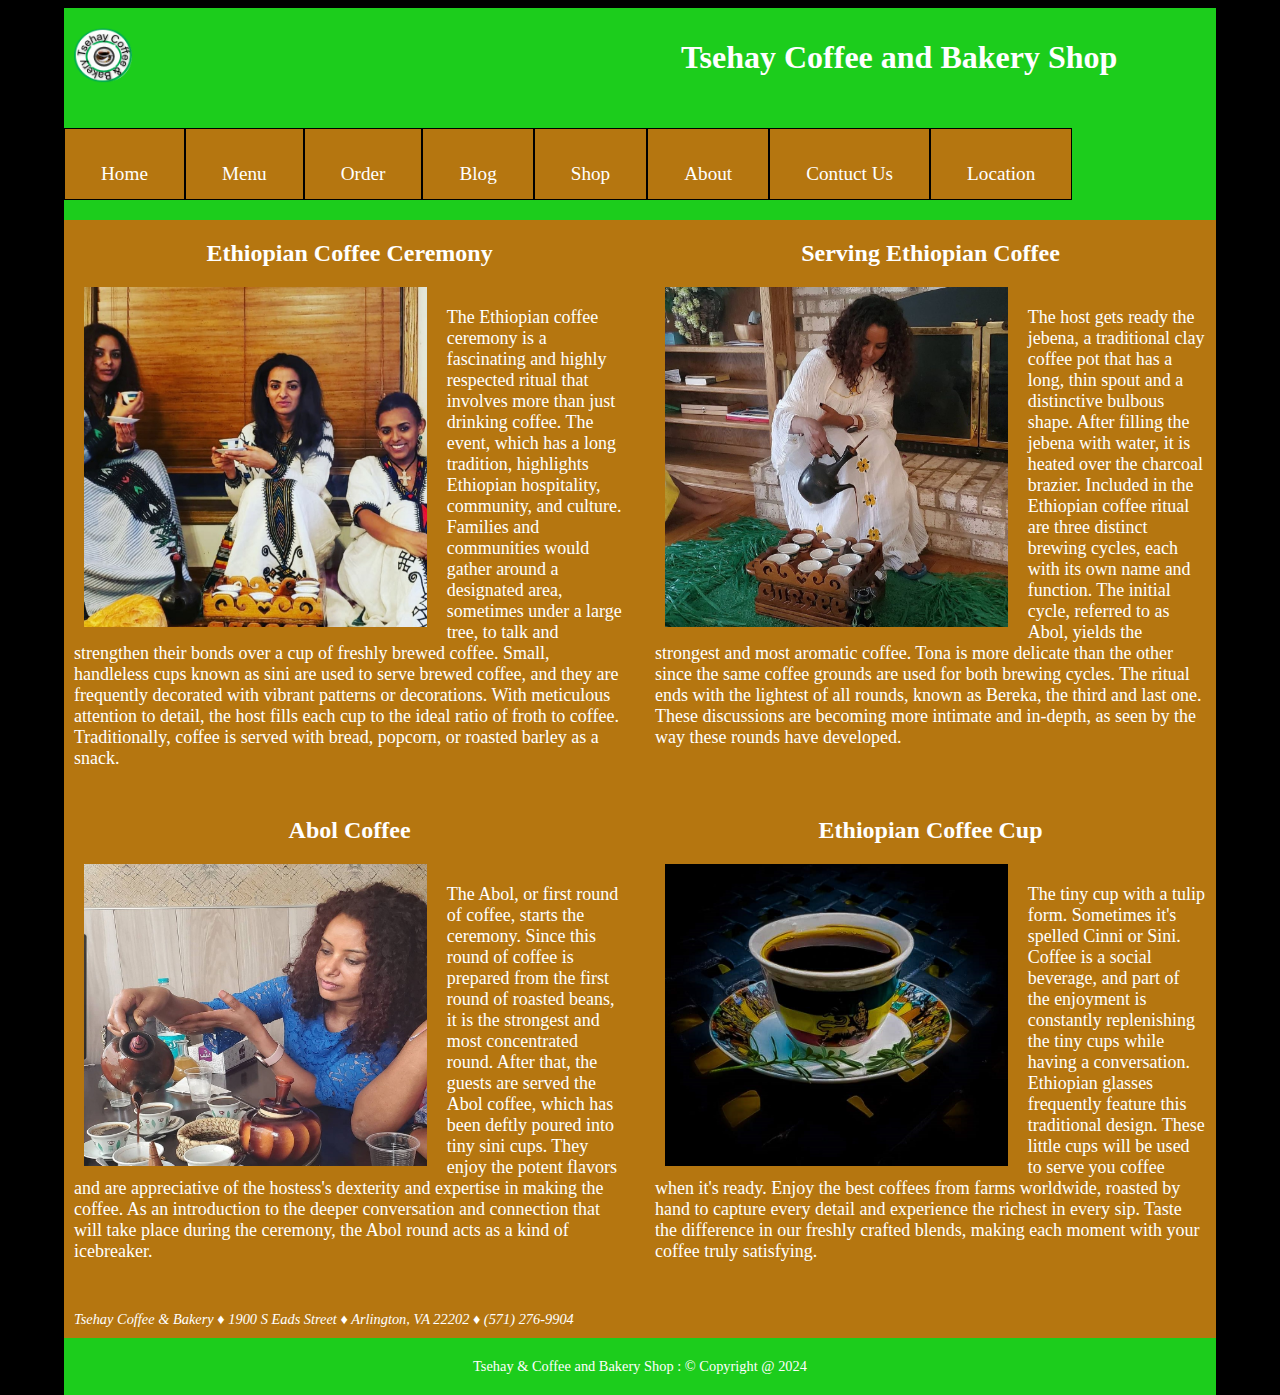
<file: index.html>
<!DOCTYPE html>
<html lang="en">
<head>
   <!--
   New Perspectives on HTML5 and CSS3, 8th Edition
   Tutorial 3
   Case Problem 1
   
   Tsehay Coffee Home Page
   Author: Tsehay Yalew
   Date:   January 29, 2024
   
   Filename: tc_home.html
   -->
   <meta charset="utf-8" >
   <title>Tsehay Coffee</title>
   <link rel="stylesheet" href="stylesheet.css">
    
    <script src="style.js" async></script>

</head>

<body>
   <header>
      <section class="mainnav">
         <div id="Centerhead">
            <h1>Tsehay Coffee and Bakery Shop</h1>
            <img id="logo" src="tc_logo.png" alt="Tsehay Coffee">
         </div>

         <nav >
            <ul>
               <li><a href="index.html">Home</a></li>
               <li><a href="menu.html">Menu</a></li>
               <li><a href="order.html">Order</a></li>
               <li><a href="blog.html">Blog</a></li>
               <li><a href="shop.html">Shop</a></li>
               <li><a href="about.html">About</a></li>
               <li><a href="contact.html">Contuct Us</a></li> 
               <li><a href="location.html">Location</a></li>
            </ul>
         </nav>
      </section>
   </header>
   
<main>
   <div class="main">
      <section class="cup">
         <h2> Ethiopian Coffee Ceremony</h2>
         <img src="photo9.png" alt="Ethiopian Coffee served with cup" >
         <p>The Ethiopian coffee ceremony is a fascinating and highly respected ritual that involves more than just drinking coffee. The event, which has a long tradition, highlights Ethiopian hospitality, community, and culture. Families and communities would gather around a designated area, sometimes under a large tree, to talk and strengthen their bonds over a cup of freshly brewed coffee. Small, handleless cups known as sini are used to serve brewed coffee, and they are frequently decorated with vibrant patterns or decorations. With meticulous attention to detail, the host fills each cup to the ideal ratio of froth to coffee. Traditionally, coffee is served with bread, popcorn, or roasted barley as a snack.</p>
      </section>

      <section class="cup">
         <h2> Serving Ethiopian Coffee</h2>
         <img src="photo1.png" alt="Ethiopian Coffee served with cup" >
         <p>The host gets ready the jebena, a traditional clay coffee pot that has a long, thin spout and a distinctive bulbous shape. After filling the jebena with water, it is heated over the charcoal brazier. Included in the Ethiopian coffee ritual are three distinct brewing cycles, each with its own name and function. The initial cycle, referred to as Abol, yields the strongest and most aromatic coffee. Tona is more delicate than the other since the same coffee grounds are used for both brewing cycles. The ritual ends with the lightest of all rounds, known as Bereka, the third and last one. These discussions are becoming more intimate and in-depth, as seen by the way these rounds have developed.</p>
      </section>

      <section class="smoke">
         <h2>  Abol Coffee</h2>
         <img src="photo6.png" alt="Ethiopian Coffee smoke" >
         <p>The Abol, or first round of coffee, starts the ceremony. Since this round of coffee is prepared from the first round of roasted beans, it is the strongest and most concentrated round. After that, the guests are served the Abol coffee, which has been deftly poured into tiny sini cups. They enjoy the potent flavors and are appreciative of the hostess's dexterity and expertise in making the coffee. As an introduction to the deeper conversation and connection that will take place during the ceremony, the Abol round acts as a kind of icebreaker.</p>
      </section>

      <section class="smoke">
         <h2>  Ethiopian Coffee Cup</h2>
         <img src="tc_photo6.png" alt="Ethiopian Coffee smoke" >
         <p>The tiny cup with a tulip form. Sometimes it's spelled Cinni or Sini. Coffee is a social beverage, and part of the enjoyment is constantly replenishing the tiny cups while having a conversation. Ethiopian glasses frequently feature this traditional design.  These little cups will be used to serve you coffee when it's ready. Enjoy the best coffees from farms worldwide, roasted by hand to capture every detail and experience the richest in every sip. Taste the difference in our freshly crafted blends, making each moment with your coffee truly satisfying.</p>
      </section>
   </div>

   <address>
      Tsehay Coffee & Bakery &#9830;
      1900 S Eads Street &#9830;
      Arlington, VA  22202 &#9830;
      (571) 276-9904 
   </address>
</main>

<footer>

   Tsehay &amp; Coffee and Bakery Shop : &copy; Copyright @ 2024

</footer>

</body>

</html>
</file>
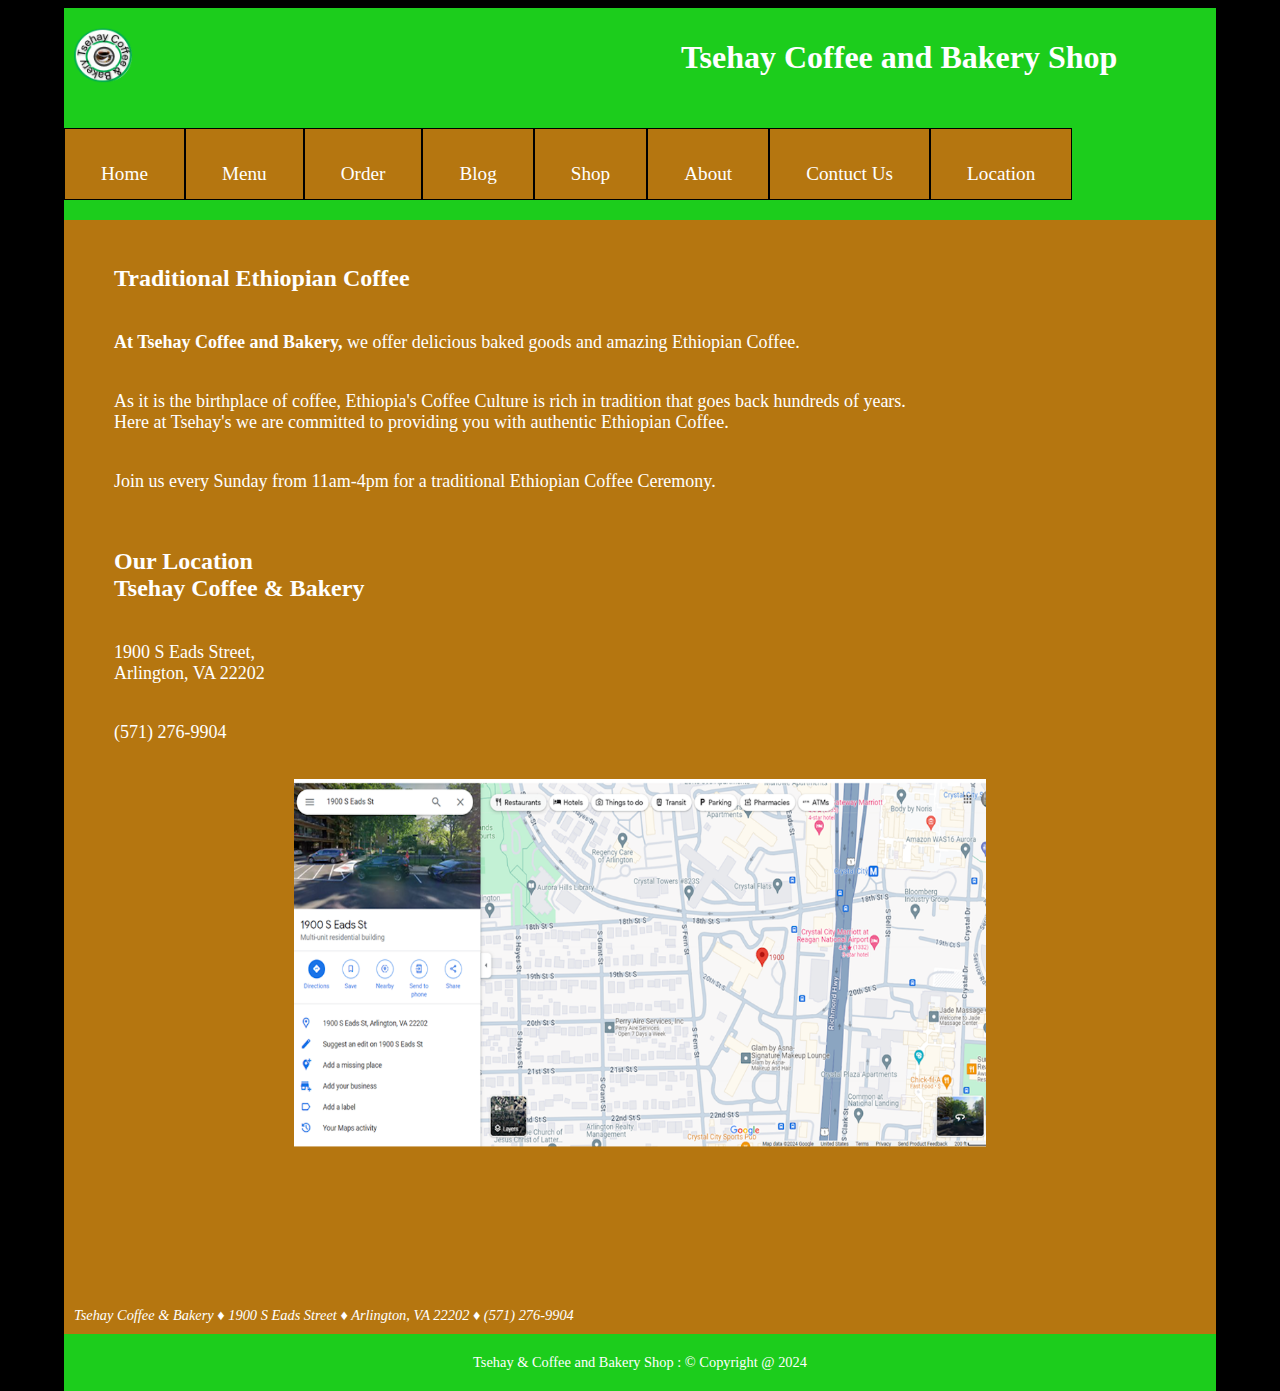
<file: about.html>
<!DOCTYPE html>
<html lang="en">
<head>
   <!--
   New Perspectives on HTML5 and CSS3, 8th Edition
   Tutorial 3
   Case Problem 1
   
   Tsehay Coffee Home Page
   Author: Tsehay Yalew
   Date:   January 29, 2024
   
   Filename: tc_home.html
   -->
   <meta charset="utf-8" >
   <title>Tsehay Coffee</title>
   
   <link rel="stylesheet" href="stylesheet.css">

  
</head>

<body>
   <header>
    <section class="mainnav">
        <div id="Centerhead">
            <h1>Tsehay Coffee and Bakery Shop</h1>
            <img id="logo" src="tc_logo.png" alt="Tsehay Coffee"> 
        </div>

        <nav >
            <ul>
               <li><a href="index.html">Home</a></li>
               <li><a href="menu.html">Menu</a></li>
               <li><a href="order.html">Order</a></li>
               <li><a href="blog.html">Blog</a></li>
               <li><a href="shop.html">Shop</a></li>
               <li><a href="about.html">About</a></li>
               <li><a href="contact.html">Contuct Us</a></li>
               <li><a href="location.html">Location</a></li>
           </ul>
       </nav>
   </section>
</header>

<main>
    <section class="about">
        <h2> Traditional Ethiopian Coffee</h2>
        <p><strong> At Tsehay Coffee and Bakery,</strong> we offer delicious baked goods and amazing Ethiopian Coffee. </p>
        <p>As it is the birthplace of coffee, Ethiopia's Coffee Culture is rich in tradition that goes back hundreds of years. <br> Here at Tsehay's we are committed to providing you with authentic Ethiopian Coffee.</p>
        <p>Join us every Sunday from 11am-4pm for a traditional Ethiopian Coffee Ceremony.</p><br>

        <div id="location">
            <h2>Our Location <br> Tsehay Coffee & Bakery</h2>
            <p>1900 S Eads Street, <br> Arlington, VA  22202<br></p>
            <p>(571) 276-9904</p><br>
            <img src="map.png" alt="Map of our location">
        </div>
    </section>
    <address>
        Tsehay Coffee & Bakery &#9830;
        1900 S Eads Street &#9830;
        Arlington, VA  22202 &#9830;
        (571) 276-9904
    </address>
    </main>

    <footer>

      Tsehay &amp; Coffee and Bakery Shop : &copy; Copyright @ 2024
    </footer>
  
</body>
</html>
</file>
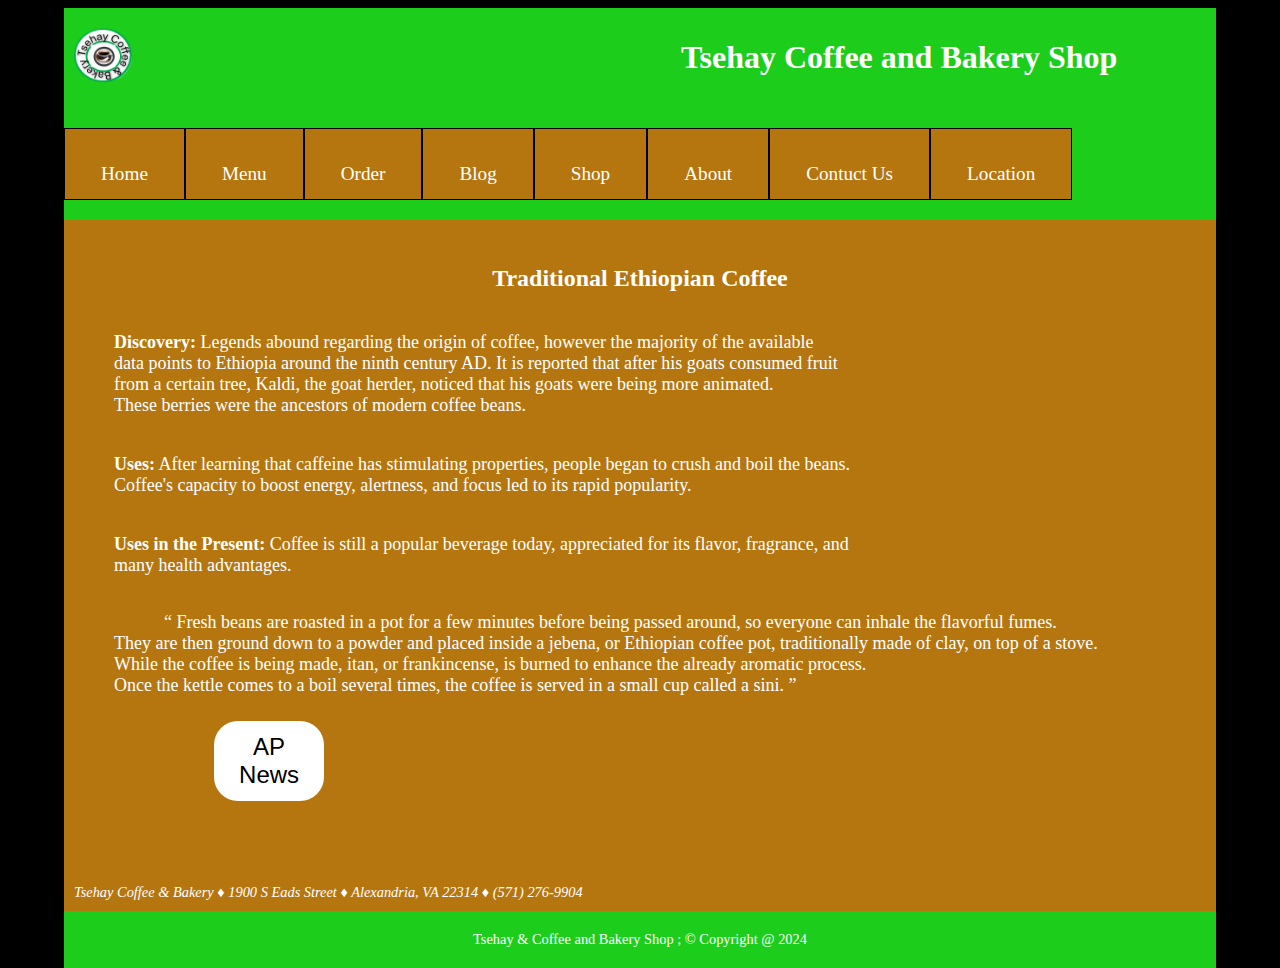
<file: blog.html>
<!DOCTYPE html>
<html lang="en">
<head>
   <!--
   New Perspectives on HTML5 and CSS3, 8th Edition
   Tutorial 3
   Case Problem 1
   
   Tsehay Coffee Home Page
   Author: Tsehay Yalew
   Date:   January 29, 2024
   
   Filename: tc_home.html
   -->
   <meta charset="utf-8">
   <title>Tsehay Coffee</title>
   <link rel="stylesheet" href="stylesheet.css">
   
</head>

<body>
   <header>
         <section class="mainnav">
           <div id="Centerhead">
               <h1>Tsehay Coffee and Bakery Shop</h1>
               <img id="logo" src="tc_logo.png" alt="Tsehay Coffee"> 
          </div>
          <nav >
            <ul>
               <li><a href="index.html">Home</a></li>
               <li><a href="menu.html">Menu</a></li>
               <li><a href="order.html">Order</a></li>
               <li><a href="blog.html">Blog</a></li>
               <li><a href="shop.html">Shop</a></li>
               <li><a href="about.html">About</a></li>
               <li><a href="contact.html">Contuct Us</a></li>  
               <li><a href="location.html">Location</a></li>  
               
            </ul>
         </nav>
     </section>
    </header>
    <main>
        <section class="blog">
             <h2> Traditional Ethiopian Coffee</h2>
            <p><strong>Discovery:</strong> Legends abound regarding the origin of coffee, however the majority of the available<br> data points to Ethiopia around the ninth century AD. It is reported that after his goats consumed fruit <br>from a certain tree, Kaldi, the goat herder, noticed that his goats were being more animated. <br>These berries were the ancestors of modern coffee beans.</p>
            <p><strong>Uses:</strong> After learning that caffeine has stimulating properties, people began to crush and boil the beans.<br> Coffee's capacity to boost energy, alertness, and focus led to its rapid popularity.</p>
            <p><strong>Uses in the Present:</strong> Coffee is still a popular beverage today, appreciated for its flavor, fragrance, and <br>many health advantages.</p><br>
        </section>
        <div class="quote">
           <q>
                Fresh beans are roasted in a pot for a few minutes before being passed around, so everyone can inhale the flavorful fumes. <br>They are then ground down to a powder and placed inside a jebena, or Ethiopian coffee pot, traditionally made of clay, on top of a stove.<br>

                While the coffee is being made, itan, or frankincense, is burned to enhance the already aromatic process.<br> Once the kettle comes to a boil several times, the coffee is served in a small cup called a sini.
            </q><br>

    <button onclick="window.location.href='https://apnews.com/article/ethiopian-coffee-shops-diaspora-9a48bbae456ce4243d9d397582ba15bb';">AP News </button>
        </div> 

        <address>
         Tsehay Coffee & Bakery &#9830;
         1900 S Eads Street &#9830;
         Alexandria, VA  22314 &#9830;
         (571) 276-9904 
      </address>

    </main>
          
        
          
    <footer id="footer">

          Tsehay &amp; Coffee and Bakery Shop ; &copy; Copyright @ 2024
    </footer>
</body>
</html>
</file>
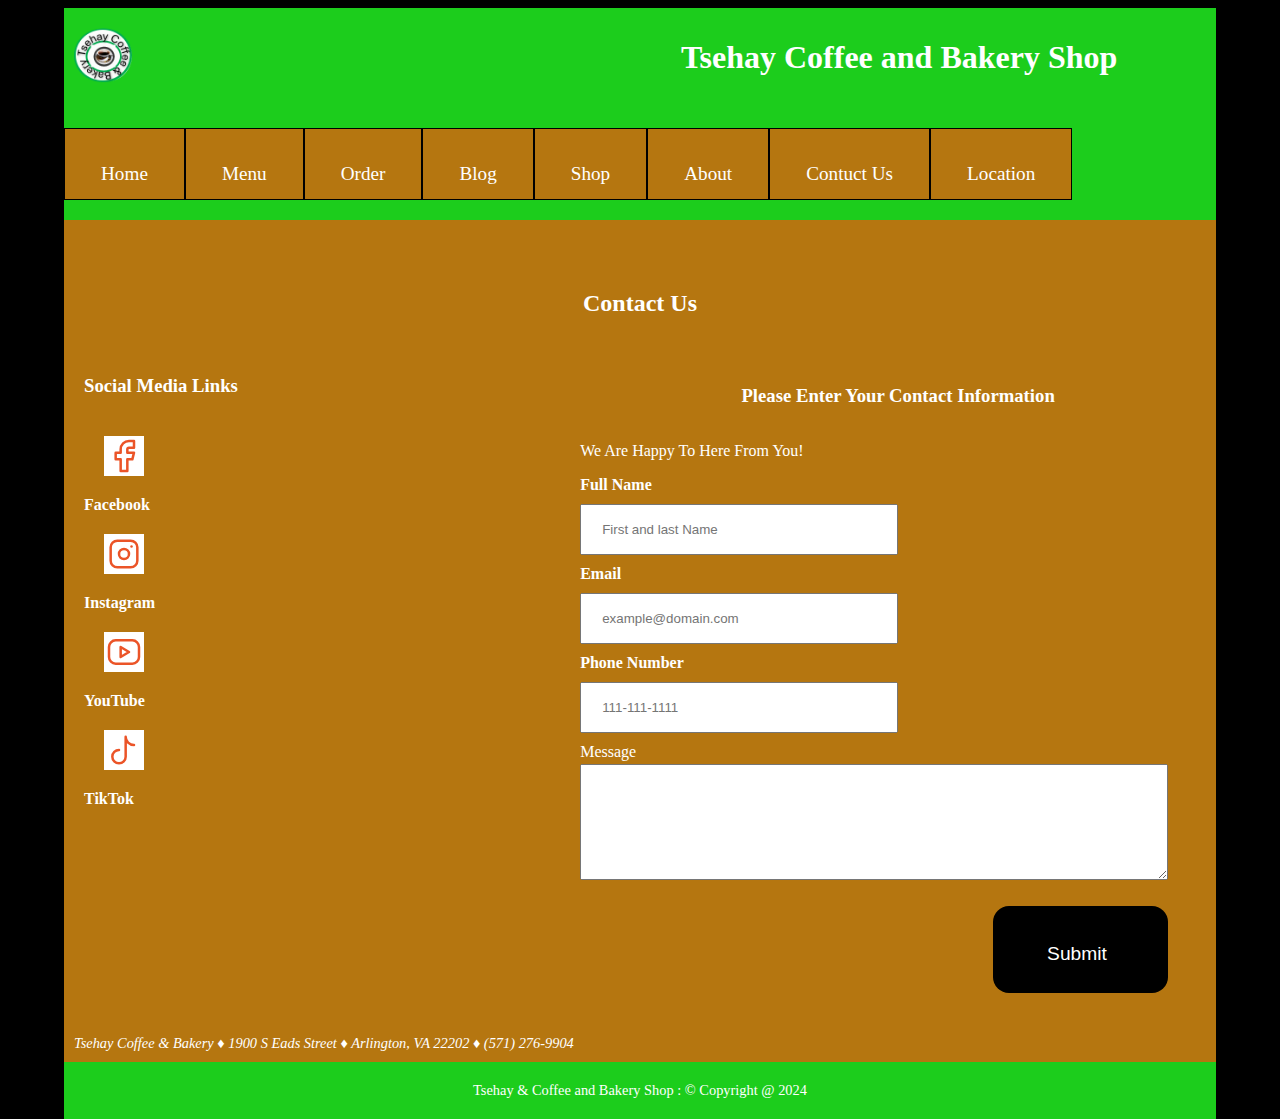
<file: contact.html>
<!DOCTYPE html>
<html lang="en">
<head>
   <!--
   New Perspectives on HTML5 and CSS3, 8th Edition
   Tutorial 3
   Case Problem 1
   
   Tsehay Coffee Home Page
   Author: Tsehay Yalew
   Date:   January 29, 2024
   
   Filename: tc_home.html
   -->
   <meta charset="utf-8" >
   <title>Tsehay Coffee</title>
   <link rel="stylesheet" href="stylesheet.css">
   <link type="image/png" sizes="16x16" rel="icon" href=".../icons8-facebook-16.png">
</head>
	  
<body>
   <header>
         <section class="mainnav">
           <div id="Centerhead">
               <h1>Tsehay Coffee and Bakery Shop</h1>
               <img id="logo" src="tc_logo.png" alt="Tsehay Coffee"> 
            </div>
       <nav >
           <ul>
               <li><a href="index.html">Home</a></li>
               <li><a href="menu.html">Menu</a></li>
               <li><a href="order.html">Order</a></li>
               <li><a href="blog.html">Blog</a></li>
               <li><a href="shop.html">Shop</a></li>
               <li><a href="about.html">About</a></li>
               <li><a href="contact.html">Contuct Us</a></li>
               <li><a href="location.html">Location</a></li>  
               
            </ul>
       </nav>
   </section>
</header>
<main>
<section class="contactinfo">
        
       <h2>Contact Us</h2>   
       <div class="grid-contact">
               <section class="social-media">
                         <h3>Social Media Links</h3>
                        <a href="index.html" ><svg xmlns="http://www.w3.org/2000/svg" class="icon icon-tabler icon-tabler-brand-facebook" width="40" height="40" viewBox="0 0 24 24" stroke-width="1.5" stroke="#EB5428" fill="none" stroke-linecap="round" stroke-linejoin="round">
                        <path stroke="none" d="M0 0h24v24H0z" fill="none"/>
                        <path d="M7 10v4h3v7h4v-7h3l1 -4h-4v-2a1 1 0 0 1 1 -1h3v-4h-3a5 5 0 0 0 -5 5v2h-3" />
                        </svg> Facebook  </a>
                    
                        <a href="#"> <svg  xmlns="http://www.w3.org/2000/svg" class="icon icon-tabler icon-tabler-brand-instagram" width="40" height="40" viewBox="0 0 24 24" stroke-width="1.5" stroke="#EB5428" fill="none" stroke-linecap="round" stroke-linejoin="round">
                            <path stroke="none" d="M0 0h24v24H0z" fill="none"/>
                            <rect x="4" y="4" width="16" height="16" rx="4" />
                            <circle cx="12" cy="12" r="3" />
                            <line x1="16.5" y1="7.5" x2="16.5" y2="7.501" />
                        </svg>Instagram </a>
                        <a href="#"> <svg xmlns="http://www.w3.org/2000/svg" class="icon icon-tabler icon-tabler-brand-youtube" width="40" height="40" viewBox="0 0 24 24" stroke-width="1.5" stroke="#EB5428" fill="none" stroke-linecap="round" stroke-linejoin="round">
                            <path stroke="none" d="M0 0h24v24H0z" fill="none"/>
                            <rect x="3" y="5" width="18" height="14" rx="4" />
                            <path d="M10 9l5 3l-5 3z" />
                        </svg> YouTube  </a>
                        <a href="#"> <svg xmlns="http://www.w3.org/2000/svg" class="icon icon-tabler icon-tabler-brand-tiktok" width="40" height="40" viewBox="0 0 24 24" stroke-width="1.5" stroke="#EB5428" fill="none" stroke-linecap="round" stroke-linejoin="round">
                            <path stroke="none" d="M0 0h24v24H0z" fill="none"/>
                            <path d="M9 12a4 4 0 1 0 4 4v-12a5 5 0 0 0 5 5" />
                        </svg> <span>TikTok </span></a>
                    </section>

                     <section class="contact">
                            <h3>Please Enter Your Contact Information</h3>  
                            <p>We Are Happy To Here From You!</p>  
                            <div id="padding">
                              <label for="name"><strong>Full Name </strong> </label> <br>
                              <input id="name" type="text" name="name" placeholder="First and last Name"><br>
                              <label for="email"><strong>Email</strong> </label><br>
                              <input id="email" type="email"  placeholder="example@domain.com"><br>
                              <label for="tel"> <strong>Phone Number</strong></label><br>
                              <input id="tel" type="tel" name="phone" placeholder="111-111-1111"><br>
                              <label for="message">Message</label><br>
                              <textarea id="message" class="textarea"></textarea>
                              </div>
                            
                            <div class="submit">
                                <input type="submit" name="submit" value="Submit">
                            </div>
                            
                    </section>


    </div>
     
</section>
<address>
         Tsehay Coffee & Bakery &#9830;
         1900 S Eads Street &#9830;
         Arlington, VA  22202 &#9830;
         (571) 276-9904 
      </address>
  </main>  
   <footer>

      Tsehay &amp; Coffee and Bakery Shop : &copy; Copyright @ 2024
   </footer>
</body>
</html>
</file>
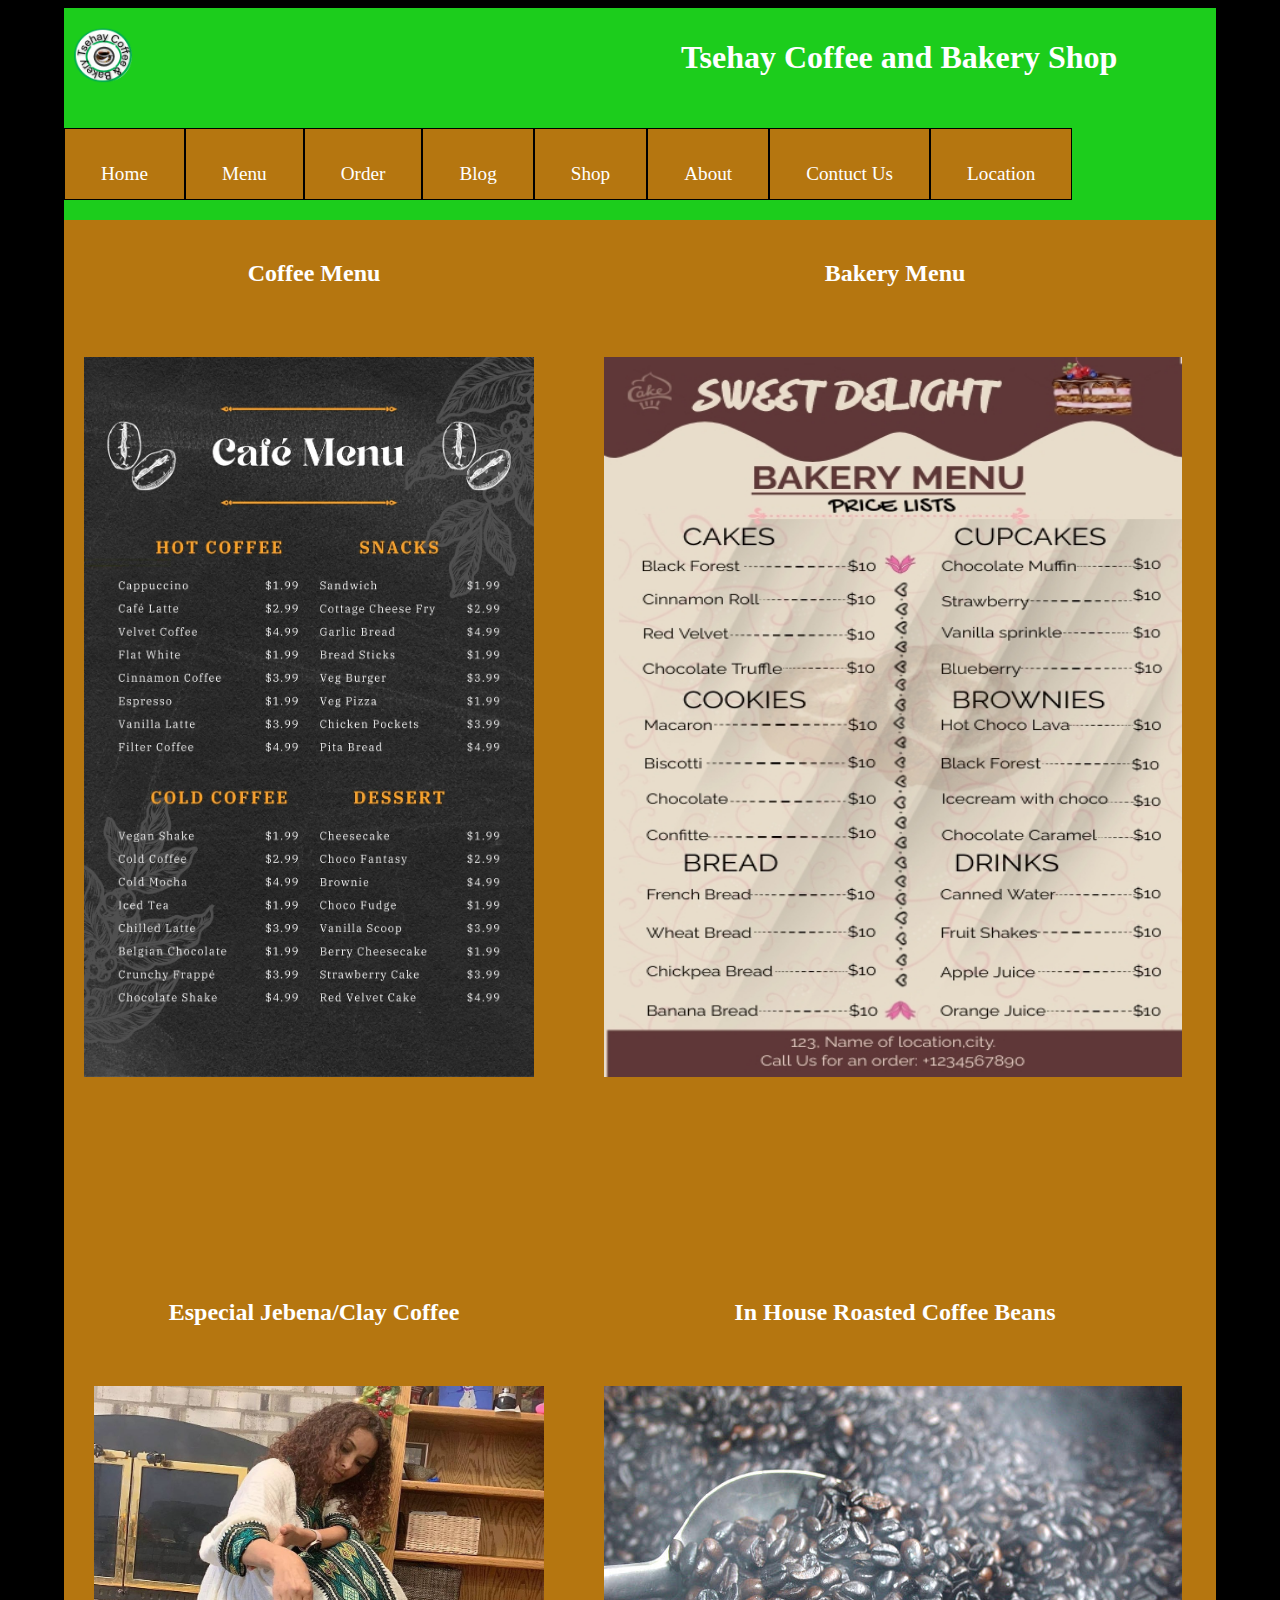
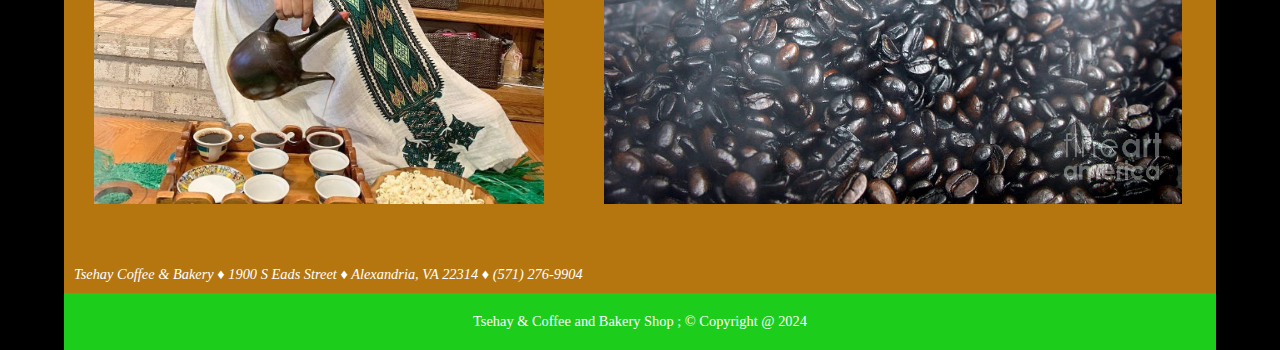
<file: menu.html>
<!DOCTYPE html>
<html lang="en">
<head>
   <!--
   New Perspectives on HTML5 and CSS3, 8th Edition
   Tutorial 3
   Case Problem 1
   
   Tsehay Coffee Home Page
   Author: Tsehay Yalew
   Date:   January 29, 2024
   
   Filename: tc_home.html
   -->
   <meta charset="utf-8">
   <title>Tsehay Coffee</title>
   <link rel="stylesheet" href="stylesheet.css">
 
</head>

<body>
   <header>
      <section class="mainnav">
         <div id="Centerhead">
            <h1>Tsehay Coffee and Bakery Shop</h1>
            <img id="logo" src="tc_logo.png" alt="Tsehay Coffee"> 
         </div>

         <nav >
           <ul>
            <li><a href="index.html">Home</a></li>
            <li><a href="menu.html">Menu</a></li>
            <li><a href="order.html">Order</a></li>
            <li><a href="blog.html">Blog</a></li>
            <li><a href="shop.html">Shop</a></li>
            <li><a href="about.html">About</a></li>
            <li><a href="contact.html">Contuct Us</a></li>  
            <li><a href="location.html">Location</a></li>
 
           </ul>
        </nav>
     </section>
   </header>

   <main>
      <div class="menu">
         <section class="coffee">
            <h2> Coffee Menu</h2>
            <img  id="drink" src="cafe_menu.png" alt="Ethiopian Coffee served with cup">
            <p></p>
         </section>

         <section class="bakery">
            <h2> Bakery Menu</h2>
            <img src="bakery_menu.png" alt="Ethiopian Coffee served with cup">
            <p></p>
         </section>

         <section class="jebena">
            <h2> Especial Jebena/Clay Coffee</h2>
            <img src="photo11.png" alt="Ethiopian Coffee smoke">
            <p></p>
         </section>

         <section class="roastedcoffee">
            <h2> In House Roasted Coffee Beans</h2>
            <img src="coffee_beans_roasting.png" alt="Ethiopian Coffee smoke">
            <p></p>
         </section>
      </div>

      <address>
         Tsehay Coffee & Bakery &#9830;
         1900 S Eads Street &#9830;
         Alexandria, VA  22314 &#9830;
         (571) 276-9904 
      </address>
   </main>

         
   <footer>

      Tsehay &amp; Coffee and Bakery Shop ; &copy; Copyright @ 2024
   </footer>

</body>
</html>
</file>
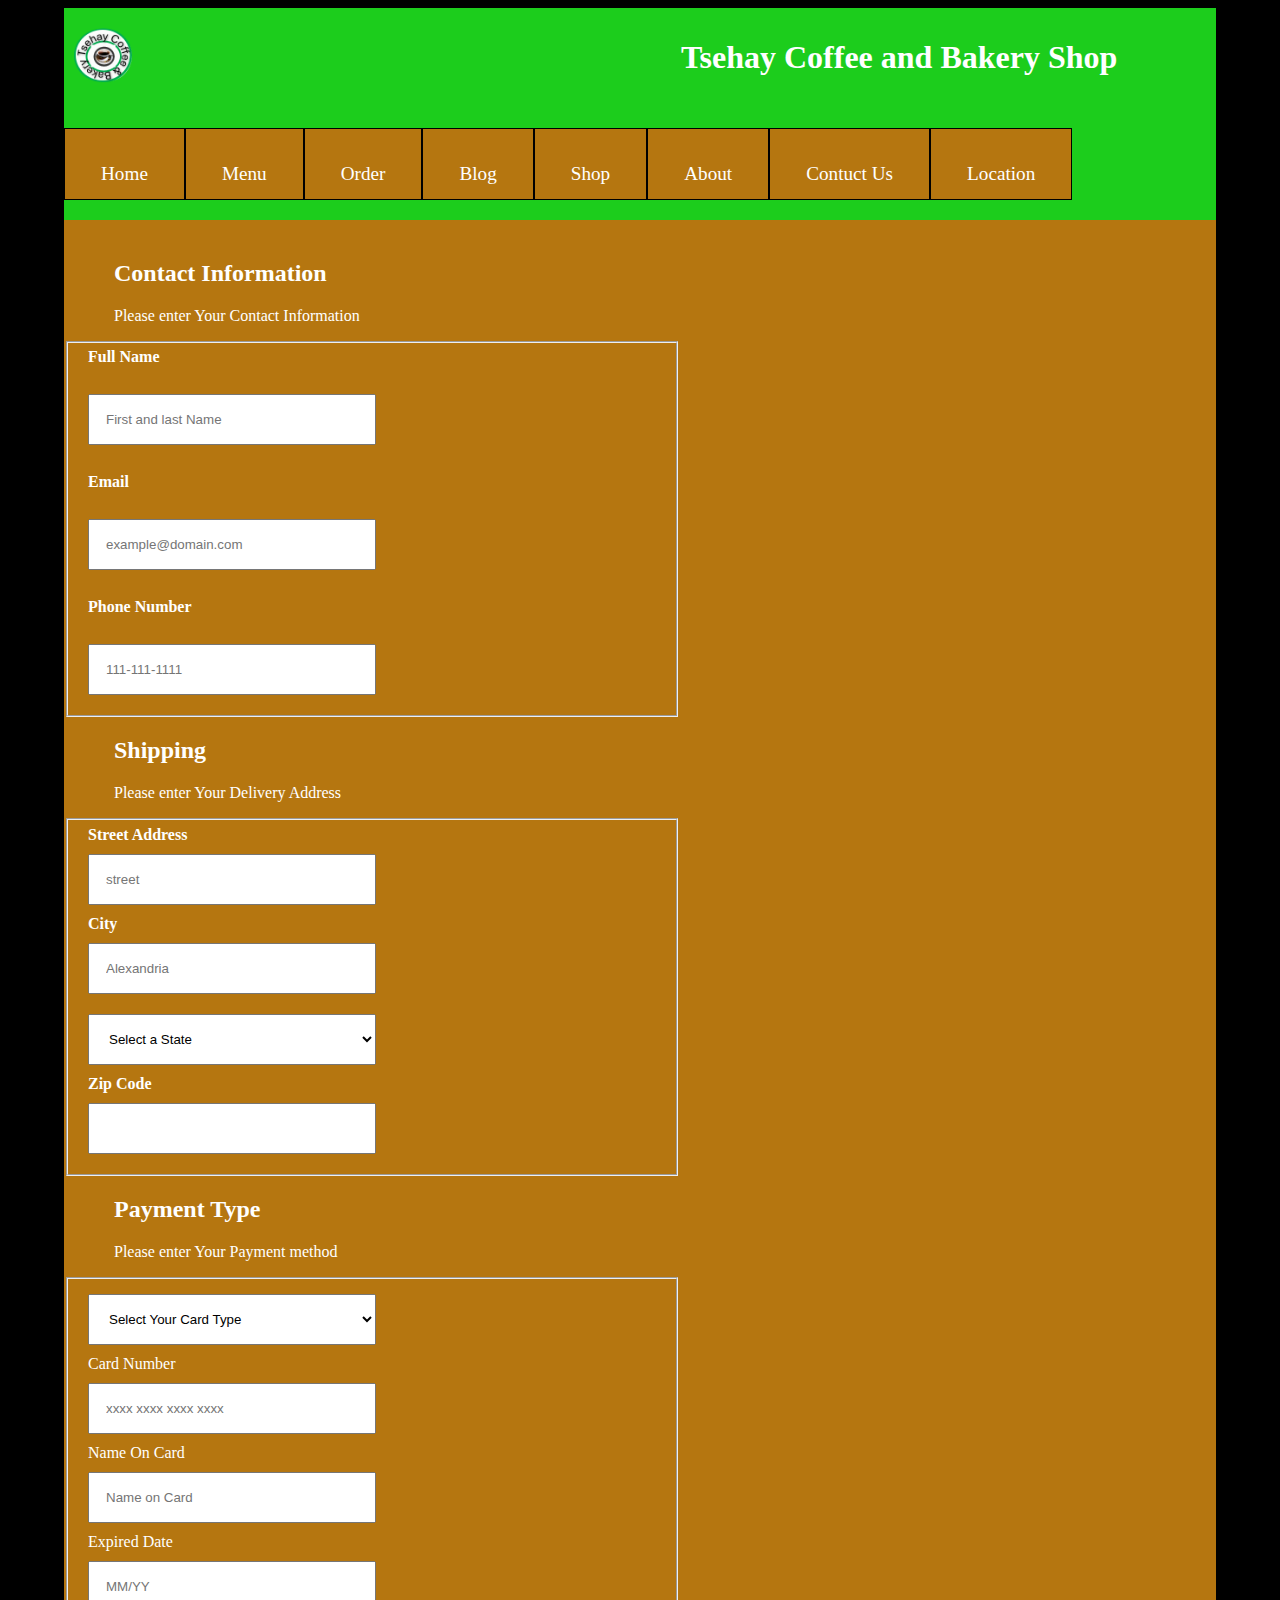
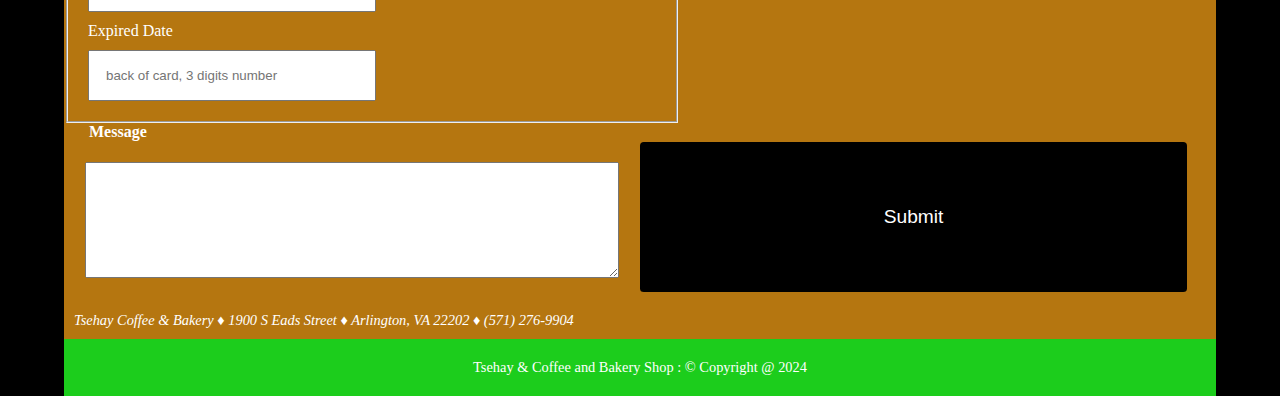
<file: order.html>
<!DOCTYPE html>
<html lang="en">
<head>
   <!--
   New Perspectives on HTML5 and CSS3, 8th Edition
   Tutorial 3
   Case Problem 1
   
   Tsehay Coffee Home Page
   Author: Tsehay Yalew
   Date:   January 29, 2024
   
   Filename: tc_home.html
   -->

   <meta charset="utf-8" >
   <title>Tsehay Coffee</title>
   <link rel="stylesheet" href="stylesheet.css">

</head>

<body>
   <header>
      <section class="mainnav">
         <div id="Centerhead">
            <h1>Tsehay Coffee and Bakery Shop</h1>
            <img id="logo" src="tc_logo.png" alt="Tsehay Coffee"> 
         </div>

         <nav >
            <ul>
               <li><a href="index.html">Home</a></li>
               <li><a href="menu.html">Menu</a></li>
               <li><a href="order.html">Order</a></li>
               <li><a href="blog.html">Blog</a></li>
               <li><a href="shop.html">Shop</a></li>
               <li><a href="about.html">About</a></li>
               <li><a href="contact.html">Contuct Us</a></li>
               <li><a href="location.html">Location</a></li>  
            </ul>
         </nav>
      </section>
   </header>

   <main>
      <form  method="post">
         <section class ="formheading">
            <h2>Contact Information</h2>
            <p>Please enter Your Contact Information</p>    
            <fieldset>
               <label for="name"><strong>Full Name </strong> </label> <br>
               <input id="name" type="text" name="name" placeholder="First and last Name"><br>
               <label for="email"><strong>Email</strong> </label><br>
               <input id="email" type="email"  placeholder="example@domain.com"><br>
               <label for="tel"> <strong>Phone Number</strong></label><br>
               <input id="tel" type="tel" name="phone" placeholder="111-111-1111">
            </fieldset>
         </section>

         
         <section>
            <h2>Shipping</h2>
            <p>Please enter Your Delivery Address</p>    
            <fieldset>
               <label for="street"><strong>Street Address </strong></label> 
               <input id="street" type="text" name="street" placeholder="street" aria-required="true">
               <label for="city"><strong>City</strong> </label>
               <input id="city" type="text"  placeholder="Alexandria">
               <select name="state" id="state">
               <option value="" selected="selected">Select a State</option>
               <option value="AL">Alabama</option>
               <option value="AK">Alaska</option>
               <option value="AZ">Arizona</option>
               <option value="AR">Arkansas</option>
               <option value="CA">California</option>
               <option value="CO">Colorado</option>
               <option value="CT">Connecticut</option>
               <option value="DE">Delaware</option>
               <option value="DC">District Of Columbia</option>
               <option value="FL">Florida</option>
               <option value="GA">Georgia</option>
               <option value="HI">Hawaii</option>
               <option value="ID">Idaho</option>
               <option value="IL">Illinois</option>
               <option value="IN">Indiana</option>
               <option value="IA">Iowa</option>
               <option value="KS">Kansas</option>
               <option value="KY">Kentucky</option>
               <option value="LA">Louisiana</option>
               <option value="ME">Maine</option>
               <option value="MD">Maryland</option>
               <option value="MA">Massachusetts</option>
               <option value="MI">Michigan</option>
               <option value="MN">Minnesota</option>
               <option value="MS">Mississippi</option>
               <option value="MO">Missouri</option>
               <option value="MT">Montana</option>
               <option value="NE">Nebraska</option>
               <option value="NV">Nevada</option>
               <option value="NH">New Hampshire</option>
               <option value="NJ">New Jersey</option>
               <option value="NM">New Mexico</option>
               <option value="NY">New York</option>
               <option value="NC">North Carolina</option>
               <option value="ND">North Dakota</option>
               <option value="OH">Ohio</option>
               <option value="OK">Oklahoma</option>
               <option value="OR">Oregon</option>
               <option value="PA">Pennsylvania</option>
               <option value="RI">Rhode Island</option>
               <option value="SC">South Carolina</option>
               <option value="SD">South Dakota</option>
               <option value="TN">Tennessee</option>
               <option value="TX">Texas</option>
               <option value="UT">Utah</option>
               <option value="VT">Vermont</option>
               <option value="VA">Virginia</option>
               <option value="WA">Washington</option>
               <option value="WV">West Virginia</option>
               <option value="WI">Wisconsin</option>
               <option value="WY">Wyoming</option>
            </select>

            <label for="zip"><strong>Zip Code</strong></label>
            <input id="zip" type="text"  pattern="^\s*?\d{5}(?:[-\s]\d{4})?\s*?$">
         </fieldset>
      </section>

      <section>
         <h2>Payment Type</h2>
         <p>Please enter Your Payment method</p>

         <fieldset>
            <select name="card" id="card">
               <option value="" selected="selected">Select Your Card Type</option>
               <option value="MA">MASTER CARD</option>
               <option value="VS">VISA</option>
               <option value="AE">AMERICAN EXPRESS</option>
               <option value="DS">DISCOVERY</option>
            </select>

            <label for="cNumber">Card Number </label> 
            <input id="cNumber" type="text" name="cNumber" placeholder="xxxx xxxx xxxx xxxx" required >              
            <label for="cName"> Name On Card </label> 
            <input id="cName" type="text" name="cName"  placeholder="Name on Card" required >
            <label for="crdexpdate">Expired Date </label> 
            <input id="crdexpdate" type="text" name="crdexpdate"  placeholder="MM/YY" maxlength="5" required >              
            <label for="cvvCode">Expired Date</label> 
            <input id="cvvCode" type="text" name="cvvCode" placeholder="back of card, 3 digits number">
         </fieldset>
      </section>

      <div class="grid">
         <div class="comment">
            <label for="message">Message</label><br>
            <textarea id="message" ></textarea><br>
         </div>

         <input type="submit" name="submit" value="Submit">
      </div>
   </form>

   <address>
      Tsehay Coffee & Bakery &#9830;
      1900 S Eads Street &#9830;
      Arlington, VA  22202 &#9830;
      (571) 276-9904 
   </address>
</main>

<footer>
   Tsehay &amp; Coffee and Bakery Shop : &copy; Copyright @ 2024
</footer>

</body>
</html>
</file>
<file: stylesheet.css>
html {
    height: 100%;
    background:#000000;
}

body {
    width: 90%;
    height: auto;
    margin-left: auto;
    margin-right: auto;
 
}
#Centerhead{
	display: flex;
	flex-direction: row-reverse;

}
#Centerhead #logo{
	display: block;
	padding-top: 20px;
	margin-left: 10px;
	
}
#Centerhead h1{
	display: inline-block; 
	width:55%;
}
.mainnav{background-color: #1CCD1C;
		display: block;
		color: #fff;
}

h1{
	text-align: center;
	padding-top: 10px;
}
#logo{
	width:5%;
	display: flex;
	align-items: end;
	padding-right: 20px;


}
nav{
	display:flex;
	background: #1CCD1C;
	padding-top: 10px;
	margin-top: 20px;
}
ul {
  list-style-type: none;
	margin: 0;
   padding: 0;
  overflow: hidden;
}

li {
	display: inline;
	float: left;
	width:50x;
	height:30px;
	border:1px solid black;
	margin-bottom: 20px;
	padding: 20px;
	background: #B57610;
}

li a {
  display: block;
  color: white;
  text-align: center;
  padding: 14px 16px;
  text-decoration: none;
  font-size: 1.2em; 
}

li a:hover {
  background-color: #1CCD1C;
}

 img {
    display: block;
    width:60%;
    height:60%;
    margin-left: auto;
    margin-right: auto;
}

#drink{
	width:90%;
	margin:10px 20px;
	padding-right: 20px;
}
.main{
	display: grid;
	grid-template-columns: auto auto;
	grid-template-rows: auto auto ;
    grid-column-gap: 10px;
    grid-row-gap: 10px;
}
.cup{
	display: block;
	flex-direction: row;
	background: #B57610;
}
.cup img{
		float: left;
		margin-left: 20px;
		margin-right: 20px;
		margin-bottom: 10px;
}
.cup h2{
		text-align: center;
		color: white;
}
.cup p{
   text-align: left;
    font-size: 18px;
    padding-right: 10px;
    padding-left: 10px;
    padding-top: 20px;
    color: white;
}
.smoke{
	display: block;
	flex-direction: row;
	background: #B57610;
}
.smoke img{
	float: left;
	margin-left: 20px;
	margin-right: 20px;
	margin-bottom: 10px;
}
.smoke h2{
		text-align: center;
		color: white;
}
.smoke p{
   text-align: left;
    font-size: 18px;
    padding-right: 10px;
    padding-left: 10px;
    padding-top: 20px;
    color: white;
}
footer {
   color: #fff;
   background-color: #1CCD1C;
   font-size: 0.9em;
   padding: 20px 0px;
   text-align: center;
   }

.menu{
	display: grid;
	grid-template-columns: auto auto;
	grid-template-rows: auto auto;
    grid-column-gap: 10px;
    grid-row-gap: 10px;

}
.coffee{
	display: block;
	flex-direction: row;
	background: #B57610;
}
.bakery{
	display: block;
	flex-direction: row;
	background: #B57610;
}
.coffee img{
		float: left;
		width:90%;
		margin-left: 30px;
		padding-top: 20px;
		height: 70%;
}
.coffee h2{
		text-align: center;
		color: white;
		padding-bottom: 20px;
		padding-top: 20px;
}
.bakery img{
		float: left;
		width:90%;
		margin-left: 30px;
		padding-top: 30px;
		height: 70%;
}
.bakery h2{
		text-align: center;
		color: white;
		padding-bottom: 20px;
		padding-top: 20px;
}
.jebena{
	display: block;
	flex-direction: row;
	background: #B57610;
}
.roastedcoffee{
	display: block;
	flex-direction: row;
	background: #B57610;
}
.jebena img{
		float: left;
		width:90%;
		margin-left: 30px;
		padding-top: 20px;
		height: 70%;
}
.jebena h2{
		text-align: center;
		color: white;
		padding-bottom: 20px;
		padding-top: 20px;
}
.roastedcoffee img{
		float: left;
		width:90%;
		margin-left: 30px;
		padding-top: 20px;
		height: 70%;
}
.roastedcoffee h2{
		text-align: center;
		color: white;
		padding-bottom: 20px;
		padding-top: 20px;
}
form {
		background: #B57610;
		padding-top: 20px;
}
fieldset {
	display:flex;
	flex-direction: column;
	flex-wrap: wrap;
	Width:50%;
	height: auto;
	padding-left: 20px;
}
label {
	color: white;
}

input {
	width: 50%;
	padding: 16px;
	margin: 10px 0;
	box-sizing: border-box;
}

select {
	width: 50% ;
	padding: 16px;
	padding: 16px;
	margin: 10px 0;
	box-sizing: border-box;

}
form h2,form p{
	color: white;
	padding-left: 50px;
}
.grid{
	display: grid;
	grid-template-columns: 1fr 1fr;
}
.comment{
	display:flex;
	flex-direction: column;

}
.comment label{
	padding-left: 25px;
	font-weight: bold;

}
textarea{
	width: 90%;
	height: 100px;
	margin: 0.25em auto 0.5em auto;
	padding: 0.5em;
}

input[type="radio"]{
	margin-top: 0.4em;
	outline: none;
	border: 1px solid #222;
	border-radius: 25%;
}

input[type="submit"]{
	font-size: 1.2em;
	width: 95%;
	margin-top: 1em;
	padding: 0.5em;
	border: none;
	outline: none;
	border-radius: 0.2em;
	background-color: #000000;
	color: white;
}

input[type="submit"]:hover, input[type="submit"]:focus{
	background-color: #1CCD1C;
}

/* --------------------- Shop -------------------------- */

.shop{
	display: grid;
	grid-template-columns: auto auto auto auto;
	grid-template-rows: auto auto;
    grid-column-gap: 5px;
    grid-row-gap: 10px;
    background: #B57610;
    padding: 1em;
}

.shop p{
	text-align: center;
	color: white;
}
.shop img{
	float: left;
	width:90%;
	margin-left: 30px;
	padding-top: 20px;
	height: 60%;
}

.shop h2{
		text-align: center;
		color: white;
		padding-bottom: 20px;
		padding-top: 20px;
}


/*------------------------------order-------------------*/

.order{
	 
	display:inline-block;
/*	background: orange;*/
  	 color: orange;
 	float: right;
/*   margin-top: 10px;
   padding-bottom: 10px;*/
/*  padding: 14px 16px;*/
  text-decoration: none;
  font-size: 2em; 
  	padding-bottom: 20px;

}

/* visited link */
.order:visited {
  color: green;
}



.order:active {
  color: blue;
}
 button {
 	display: flex;
 	justify-content: center;
	font-size: 1.5em;
	width: 45%;
/*	margin-top: 1em;*/
	margin-left: 100px;
	margin-bottom: 2em;
	
	padding: 0.5em;
	border: none;
	outline: none;
	border-radius: 1em;
	background-color: #000000;
	color: white;
}
 button:hover{
	 background-color: #1CCD1C;
	}
.contactinfo {
		width:100%;
		background-color:#B57610;
		padding-top: 20px;
	}
.contactinfo h2{
		color:white;
		text-align: center;
		padding-top: 30px;
	}

.grid-contact{
	display:grid ;
	grid-template-columns: auto auto;
	color: white;
}

.social-media{
    display: flex;
    flex-direction: column;
/*    justify-content:space-evenly;*/
    width: 80%;
    height:auto;
    margin-left: 20px;
    padding: 20px;
    font-weight: bold;
    margin-left: 0;
    color: white;
  
   
  }
  .social-media a svg{
  	background-color:white;
  	margin: 20px;
  }

  .social-media  a{
    list-style: none;
    text-decoration: none;
    display: grid;
    font-size: 1em;
    color: white;
   
}
.social-media a svg:hover{
    background-color:#000000;
}
.contact{
	display: flex;
	flex-direction: column;
	 
}
#padding input{
	padding-left: 20px;
	
}
.contact h3{ 
	color:white;
	text-align: center;
	padding-top: 30px;
	}
.submit {
	display: flex;
	font-size: 1em;
	width: 25%;
	margin-top: 1em;
	margin-bottom: 2em;
	margin-left: 65%;
	padding: 0.5em;
	border: none;
	outline: none;
	border-radius: 1em;
	background-color: #000000;
	color: white;
}
 .submit:hover{
	 background-color: #1CCD1C;
	}
	.blog{
		 background: #B57610;
		 padding-top: 25px;
	}
	.blog h2{
		 color:white;
		 text-align: center;
	}
	.blog p{
  	 text-align: left;
    font-size: 18px;
    padding-right: 10px;
    padding-left: 50px;
    padding-top: 20px;
    color: white;
}
.quote{
		 padding-left: 50px;
		 background-color:  #B57610;
		 padding-bottom: 25px;

	}
 q{
	
	text-align: left;
    font-size: 18px;
    padding-left: 50px;   
    margin-bottom: 20px;
    color: white;

	}
	.quote  button{
		color:black;
		background-color: #ffffff;
		margin-top: 25px;	
		width:10%;
	}
	#footer {
   color: #fff;
   background-color: #1CCD1C;
   font-size: 0.9em;
   padding: 20px 0px;
   text-align: center;
   margin-top: 0px;
   }



.about{
		 background: #B57610;
		 padding-top: 25px;
	}
	.about h2{
		 color:white;
/*		 padding-right: 10px;*/
   		 padding-left: 50px;
/*		 text-align: center;*/
	}
	.about p{
  	text-align: left;
    font-size: 18px;
    padding-right: 10px;
    padding-left: 50px;
    padding-top: 20px;
    color: white;
}


   main{background-color: #B57610;}
   
   address {
   color: white;
   font-size: 0.9em;
   padding: 10px 10px;
}
</file>
